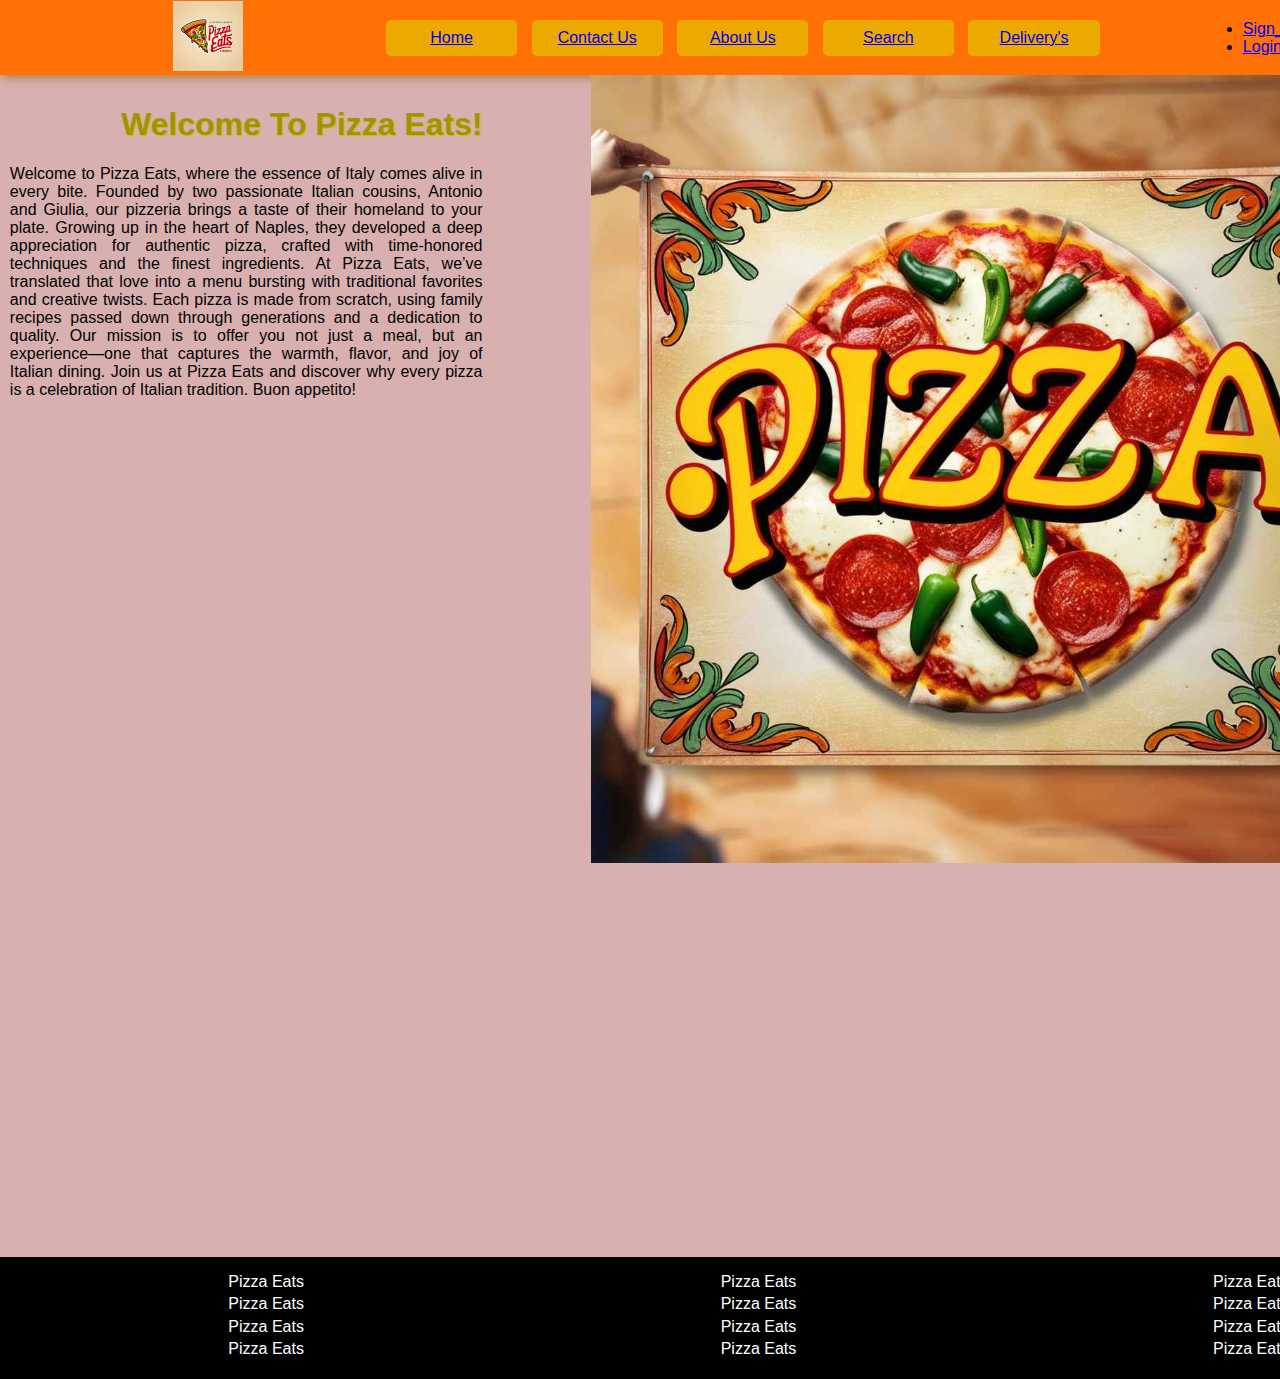
<file: about.html>
<!DOCTYPE html>
<html lang="en">
<head>
    <meta charset="UTF-8">
    <meta name="viewport" content="width=device-width, initial-scale=1.0">
    <title>About</title>
    <link rel="stylesheet" href="about.css">
</head>
<body>
    <header>
        <div class="img"><img src="logo.png" alt="logo" height="70px"></div>
        <nav>
            <ul>
                <li> <a href="index.html">Home<a></li>
                <li> <a href="contact.html">Contact Us<a></li>
                <li> <a href="about.html">About Us<a></li>
                <li> <a href="search.html">Search<a></li>
                <li> <a href="delivery.html">Delivery's<a></li>
                </ul>
        </nav>
        <ul>
            <li> <a href="sign_up.html">Sign_Up<a></li>
            <li> <a href="login.html">Login<a></li>
            </ul>
    </header>
    <main>
        <section id="noticia">
            <h1>Welcome To Pizza Eats!</h1>
            Welcome to Pizza Eats, where the essence of Italy comes alive in every bite. Founded by two passionate Italian cousins, Antonio and Giulia, our pizzeria brings a taste of their homeland to your plate. Growing up in the heart of Naples, they developed a deep appreciation for authentic pizza, crafted with time-honored techniques and the finest ingredients. At Pizza Eats, we’ve translated that love into a menu bursting with traditional favorites and creative twists. Each pizza is made from scratch, using family recipes passed down through generations and a dedication to quality. Our mission is to offer you not just a meal, but an experience—one that captures the warmth, flavor, and joy of Italian dining. Join us at Pizza Eats and discover why every pizza is a celebration of Italian tradition. Buon appetito!                </section>
        <section id="imagem">
            <img src="banner2.jpg" alt="placeholder" width="80%" >
        </section>
    </main>
    <footer>
        <ul>
            <li>Pizza Eats</li>
            <li>Pizza Eats</li>
            <li>Pizza Eats</li>
            <li>Pizza Eats</li>
        </ul>
        <ul>
            <li>Pizza Eats</li>
            <li>Pizza Eats</li>
            <li>Pizza Eats</li>
            <li>Pizza Eats</li>
        </ul>
        <ul>
            <li>Pizza Eats</li>
            <li>Pizza Eats</li>
            <li>Pizza Eats</li>
            <li>Pizza Eats</li>
        </ul>
    </footer>
    </body>
    </html>
</file>
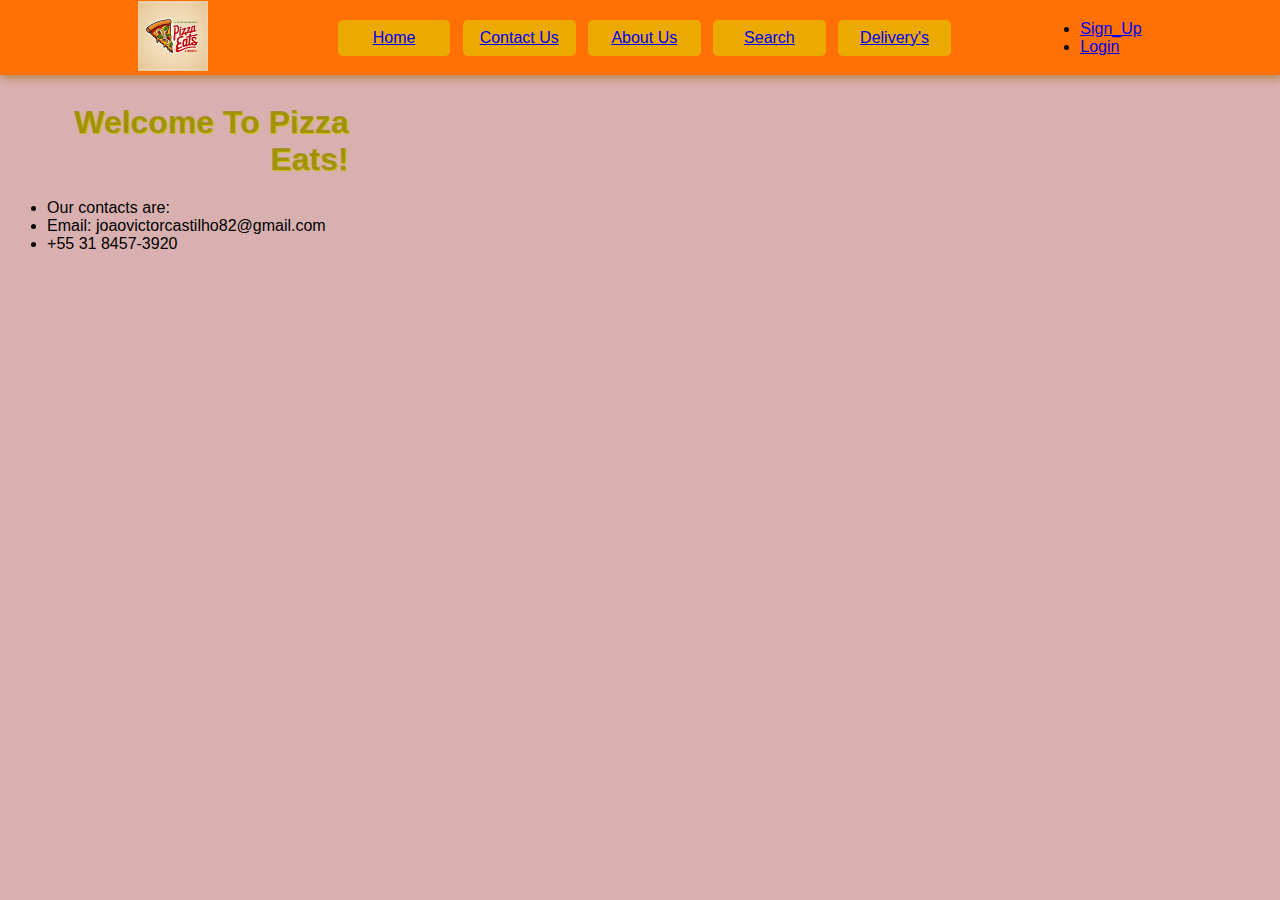
<file: contact.html>
<!DOCTYPE html>
<html lang="en">
<head>
    <meta charset="UTF-8">
    <meta name="viewport" content="width=device-width, initial-scale=1.0">
    <title>Contact</title>
    <link rel="stylesheet" href="contact.css">
</head>
<body>
    <header>
        <div class="img"><img src="logo.png" alt="logo" height="70px"></div>
        <nav>
            <ul>
                <li> <a href="index.html">Home<a></li>
                <li> <a href="contact.html">Contact Us<a></li>
                <li> <a href="about.html">About Us<a></li>
                <li> <a href="search.html">Search<a></li>
                <li> <a href="delivery.html">Delivery's<a></li>
                </ul>
        </nav>
        <ul>
            <li> <a href="sign_up.html">Sign_Up<a></li>
            <li> <a href="login.html">Login<a></li>
            </ul>
    </header>
    <main>
        <section id="noticia">
            <h1>Welcome To Pizza Eats!</h1>
            <ul>
            <li>Our contacts are:</li>
            <li>Email: joaovictorcastilho82@gmail.com</li>
            <li>+55 31 8457-3920</li>
        </ul>
        </section>
    </main>
    </body>
    </html>
</file>
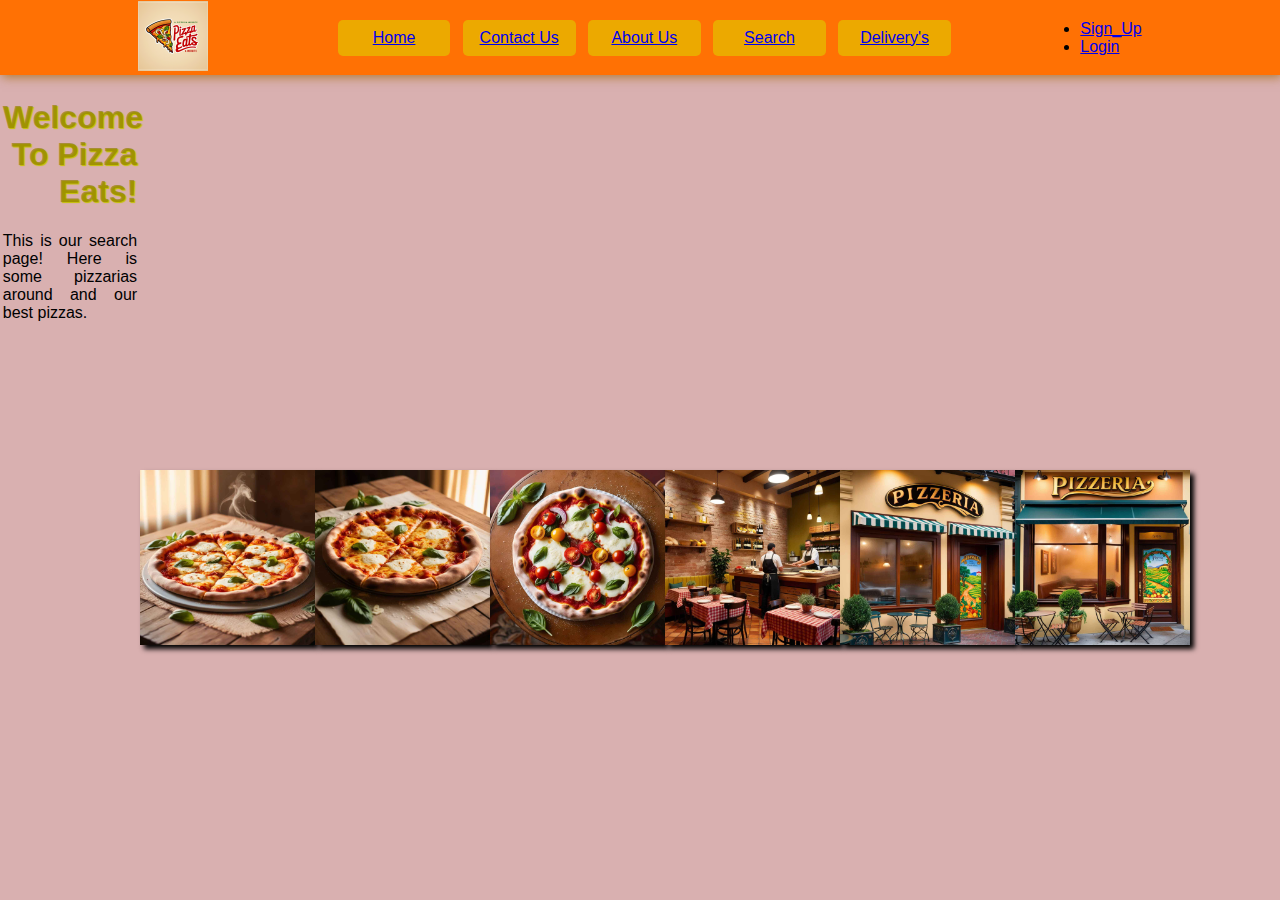
<file: search.html>
<!DOCTYPE html>
<html lang="en">
<head>
    <meta charset="UTF-8">
    <meta name="viewport" content="width=device-width, initial-scale=1.0">
    <title>Search</title>
    <link rel="stylesheet" href="search.css">
</head>
<body>
    <header>
        <div class="img"><img src="logo.png" alt="logo" height="70px"></div>
        <nav>
            <ul>
                <li> <a href="index.html">Home<a></li>
                <li> <a href="contact.html">Contact Us<a></li>
                <li> <a href="about.html">About Us<a></li>
                <li> <a href="search.html">Search<a></li>
                <li> <a href="delivery.html">Delivery's<a></li>
                </ul>
        </nav>
        <ul>
            <li> <a href="sign_up.html">Sign_Up<a></li>
            <li> <a href="login.html">Login<a></li>
            </ul>
    </header>
    <main>
        <section id="noticia">
            <h1>Welcome To Pizza Eats!</h1>
            This is our search page! Here is some pizzarias around and our best pizzas.
        </section>
    </section>
    <section id="cards">
            <img src="pizza1.jpg" alt="card" height="175vh">
            <img src="pizza2.jpg" alt="card" height="175vh">
            <img src="pizza3.jpg" alt="card" height="175vh">
            <img src="pizzaria1.jpg" alt="card" height="175vh">
            <img src="pizzaria2.jpg" alt="card" height="175vh">
            <img src="pizzaria3.jpg" alt="card" height="175vh">
    </section>
    </main>
    </body>
    </html>
</file>
<file: about.css>
*{ box-sizing: border-box;

    font-family: 'Rubik', sans-serif;
    }
    
    body { margin: 0;
    display: grid;
    grid-template-columns: 5fr 1fr;
    grid-template-rows: 75px 6fr 1fr;
    grid-template-areas: "header header"
    "main aside"
    "footer footer";
    height: 100vh;
    width: 100%;
    background-color: rgba(138, 11, 11, 0.326)} 
    header { grid-area: header;
    display: flex;
    justify-content: center;
    align-content: center;
    align-items: center;
    background-color: rgba(255, 111, 0, 0.981);
    box-shadow: 2px 2px 10px rgba(156, 99, 0, 0.722);
    }
    
    main { grid-area: main;
        display: grid;
        grid-template-columns: repeat(3, 1fr)  ;
        grid-template-rows: 2fr 1fr;
        grid-template-areas: "noticia imagem imagem"
        "publi cards cards" ;
     
    }
    aside { grid-area: aside;
    text-align: justify;
    padding: 5%;}
    
    
    aside h4 {text-align: center; } 
    
    footer {grid-area: footer;
    display: grid;
    grid-template-columns: 1fr 1fr 1fr; 
    justify-items:center ;
    align-items: center;
    background-color: black;
    color: white;
    width: 1477px;}
    
    footer ul { list-style: none;}
    
    footer ul li { height: 2.5vh;}
    
    #noticia { grid-area: noticia;
    text-align: justify;
    padding: 2%;
    }
    
    #noticia h1 { text-align: right;
    text-shadow: 1px 1px 1px rgb(195, 192, 0);
    color: rgba(143, 124, 0, 0.668)}
    
    #imagem { grid-area: imagem;
    display: flex;
    align-items: center;
    justify-content: center;}
    
    #publi { grid-area: publi;
        display: flex;
        align-items: center;}
    
    #cards { 
        margin-top: 2%;
        grid-area: cards;
    display: grid;
    grid-template-columns: 1fr 1fr 1fr 1fr 1fr 1fr;
    justify-items: center;
    }
    
    #cards img { box-shadow: 4px 4px 5px black;
        transition: transform .5s;
    }
    
    #cards img:hover{transform: scale(1.2);}
    
    
    
    
    .material-symbols-outlined {
      font-variation-settings:
      'FILL' 0,
      'wght' 400,
      'GRAD' 0,
      'opsz' 48
    }
    
    .material-symbols-outlined {
        font-variation-settings:
        'FILL' 0,
        'wght' 400,
        'GRAD' 200,
        'opsz' 48
      }
    
    nav{width: 65%;}
    
    #img { width: 100%;
    margin-left: 2%;
    margin-right: 100%;
    
    }
    
    nav>ul { width: 80%;
    display: flex;
    justify-content: center;
    align-items: center;
    align-content: center;
    margin: 0 auto;
    list-style: none;
    text-align: center;}
    
    nav>ul>li { width: 20%;
    position: relative;
    height: 4vh;
    margin: 1%;
    border-radius: 5px;
    line-height: 4vh;
    background-color: rgb(236, 169, 0);
    color: white;
    transition: background-color 1s;
    }
    
    nav>ul>li:hover { background-color: rgb(176, 126, 0);}
    
    
    
    nav~div { margin-left: 2%;
    margin-right: 2%;
    padding: 2px;
    padding-left: 5px;
    padding-right: 5px;
    border-radius: 5px;
    color: rgb(226, 125, 0);
    font-weight:700;
    border: inset rgb(202, 138, 0) 3px;
    transition: background-color 1s, color .5s;
    }
    
    nav~div:hover { 
        background-color: rgb(33, 119, 165);
        color: white;
        border: inset rgb(33, 119, 165) 3px;
    
    }
    
    nav>ul>li>ul { list-style: none;
    padding: 0;
    position: absolute;
    width: 100%;
    top: 3.5vh;
    display: none;
    
    }
    
    
    
    nav>ul>li>ul>li { height: 3.5vh;
    margin-top: 2px;
    border-radius: 5px;
    line-height: 3.5vh;
    background-color: rgba(255, 51, 0, 0.644);
    color: white}
    
    nav>ul>li>ul>li:hover {
        background-color:rgb(255, 119, 0) ;
    }
    
    li:hover ul { display: block } ;
</file>
<file: contact.css>
*{ box-sizing: border-box;

    font-family: 'Rubik', sans-serif;
    }
    
    body { margin: 0;
    display: grid;
    grid-template-columns: 5fr 1fr;
    grid-template-rows: 75px 6fr 1fr;
    grid-template-areas: "header header"
    "main aside"
    "footer footer";
    height: 100vh;
    width: 100%;
    background-color: rgba(138, 11, 11, 0.326)} 
    header { grid-area: header;
    display: flex;
    justify-content: center;
    align-content: center;
    align-items: center;
    background-color: rgba(255, 111, 0, 0.981);
    box-shadow: 2px 2px 10px rgba(156, 99, 0, 0.722);
    }
    
    main { grid-area: main;
        display: grid;
        grid-template-columns: repeat(3, 1fr)  ;
        grid-template-rows: 2fr 1fr;
        grid-template-areas: "noticia imagem imagem"
        "publi cards cards" ;
     
    }
    aside { grid-area: aside;
    text-align: justify;
    padding: 5%;}
    
    
    aside h4 {text-align: center; } 
    
    footer {grid-area: footer;
    display: grid;
    grid-template-columns: 1fr 1fr 1fr ; 
    justify-items:center ;
    align-items: center;
    background-color: black;
    color: white;}
    
    footer ul { list-style: none;}
    
    footer ul li { height: 2.5vh;}
    
    #noticia { grid-area: noticia;
    text-align: justify;
    padding: 2%;
    }
    
    #noticia h1 { text-align: right;
    text-shadow: 1px 1px 1px rgb(195, 192, 0);
    color: rgba(143, 124, 0, 0.668)}
    
    #imagem { grid-area: imagem;
    display: flex;
    align-items: center;
    justify-content: center;}
    
    #publi { grid-area: publi;
        display: flex;
        align-items: center;}
    
    #cards { 
        margin-top: 2%;
        grid-area: cards;
    display: grid;
    grid-template-columns: 1fr 1fr 1fr 1fr 1fr 1fr;
    justify-items: center;
    }
    
    #cards img { box-shadow: 4px 4px 5px black;
        transition: transform .5s;
    }
    
    #cards img:hover{transform: scale(1.2);}
    
    
    
    
    .material-symbols-outlined {
      font-variation-settings:
      'FILL' 0,
      'wght' 400,
      'GRAD' 0,
      'opsz' 48
    }
    
    .material-symbols-outlined {
        font-variation-settings:
        'FILL' 0,
        'wght' 400,
        'GRAD' 200,
        'opsz' 48
      }
    
    nav{width: 65%;}
    
    #img { width: 100%;
    margin-left: 2%;
    margin-right: 100%;
    
    }
    
    nav>ul { width: 80%;
    display: flex;
    justify-content: center;
    align-items: center;
    align-content: center;
    margin: 0 auto;
    list-style: none;
    text-align: center;}
    
    nav>ul>li { width: 20%;
    position: relative;
    height: 4vh;
    margin: 1%;
    border-radius: 5px;
    line-height: 4vh;
    background-color: rgb(236, 169, 0);
    color: white;
    transition: background-color 1s;
    }
    
    nav>ul>li:hover { background-color: rgb(176, 126, 0);}
    
    
    
    nav~div { margin-left: 2%;
    margin-right: 2%;
    padding: 2px;
    padding-left: 5px;
    padding-right: 5px;
    border-radius: 5px;
    color: rgb(226, 125, 0);
    font-weight:700;
    border: inset rgb(202, 138, 0) 3px;
    transition: background-color 1s, color .5s;
    }
    
    nav~div:hover { 
        background-color: rgb(33, 119, 165);
        color: white;
        border: inset rgb(33, 119, 165) 3px;
    
    }
    
    nav>ul>li>ul { list-style: none;
    padding: 0;
    position: absolute;
    width: 100%;
    top: 3.5vh;
    display: none;
    
    }
    
    
    
    nav>ul>li>ul>li { height: 3.5vh;
    margin-top: 2px;
    border-radius: 5px;
    line-height: 3.5vh;
    background-color: rgba(255, 51, 0, 0.644);
    color: white}
    
    nav>ul>li>ul>li:hover {
        background-color:rgb(255, 119, 0) ;
    }
    
    li:hover ul { display: block } ;
</file>
<file: search.css>
*{ box-sizing: border-box;

    font-family: 'Rubik', sans-serif;
    }
    
    body { margin: 0;
    display: grid;
    grid-template-columns: 5fr 1fr;
    grid-template-rows: 75px 6fr 1fr;
    grid-template-areas: "header header"
    "main aside"
    "footer footer";
    height: 100vh;
    width: 100%;
    background-color: rgba(138, 11, 11, 0.326)} 
    header { grid-area: header;
    display: flex;
    justify-content: center;
    align-content: center;
    align-items: center;
    background-color: rgba(255, 111, 0, 0.981);
    box-shadow: 2px 2px 10px rgba(156, 99, 0, 0.722);
    }
    
    main { grid-area: main;
        display: grid;
        grid-template-columns: repeat(3, 1fr)  ;
        grid-template-rows: 2fr 1fr;
        grid-template-areas: "noticia imagem imagem"
        "publi cards cards" ;
     
    }
    aside { grid-area: aside;
    text-align: justify;
    padding: 5%;}
    
    
    aside h4 {text-align: center; } 
    
    footer {grid-area: footer;
    display: grid;
    grid-template-columns: 1fr 1fr 1fr ; 
    justify-items:center ;
    align-items: center;
    background-color: black;
    color: white;}
    
    footer ul { list-style: none;}
    
    footer ul li { height: 2.5vh;}
    
    #noticia { grid-area: noticia;
    text-align: justify;
    padding: 2%;
    }
    
    #noticia h1 { text-align: right;
    text-shadow: 1px 1px 1px rgb(195, 192, 0);
    color: rgba(143, 124, 0, 0.668)}
    
    #imagem { grid-area: imagem;
    display: flex;
    align-items: center;
    justify-content: center;}
    
    #publi { grid-area: publi;
        display: flex;
        align-items: center;}
    
    #cards { 
        margin-top: 2%;
        grid-area: main;
    display: grid;
    grid-template-columns: 1fr 1fr 1fr 1fr 1fr 1fr;
    justify-items: center;
    }
    
    #cards img { box-shadow: 4px 4px 5px black;
        transition: transform .5s;
    }
    
    #cards img:hover{transform: scale(1.2);}
    
    
    
    
    .material-symbols-outlined {
      font-variation-settings:
      'FILL' 0,
      'wght' 400,
      'GRAD' 0,
      'opsz' 48
    }
    
    .material-symbols-outlined {
        font-variation-settings:
        'FILL' 0,
        'wght' 400,
        'GRAD' 200,
        'opsz' 48
      }
    
    nav{width: 65%;}
    
    #img { width: 100%;
    margin-left: 2%;
    margin-right: 100%;
    
    }
    
    nav>ul { width: 80%;
    display: flex;
    justify-content: center;
    align-items: center;
    align-content: center;
    margin: 0 auto;
    list-style: none;
    text-align: center;}
    
    nav>ul>li { width: 20%;
    position: relative;
    height: 4vh;
    margin: 1%;
    border-radius: 5px;
    line-height: 4vh;
    background-color: rgb(236, 169, 0);
    color: white;
    transition: background-color 1s;
    }
    
    nav>ul>li:hover { background-color: rgb(176, 126, 0);}
    
    
    
    nav~div { margin-left: 2%;
    margin-right: 2%;
    padding: 2px;
    padding-left: 5px;
    padding-right: 5px;
    border-radius: 5px;
    color: rgb(226, 125, 0);
    font-weight:700;
    border: inset rgb(202, 138, 0) 3px;
    transition: background-color 1s, color .5s;
    }
    
    nav~div:hover { 
        background-color: rgb(33, 119, 165);
        color: white;
        border: inset rgb(33, 119, 165) 3px;
    
    }
    
    nav>ul>li>ul { list-style: none;
    padding: 0;
    position: absolute;
    width: 100%;
    top: 3.5vh;
    display: none;
    
    }
    
    
    
    nav>ul>li>ul>li { height: 3.5vh;
    margin-top: 2px;
    border-radius: 5px;
    line-height: 3.5vh;
    background-color: rgba(255, 51, 0, 0.644);
    color: white}
    
    nav>ul>li>ul>li:hover {
        background-color:rgb(255, 119, 0) ;
    }
    
    li:hover ul { display: block } ;
</file>
